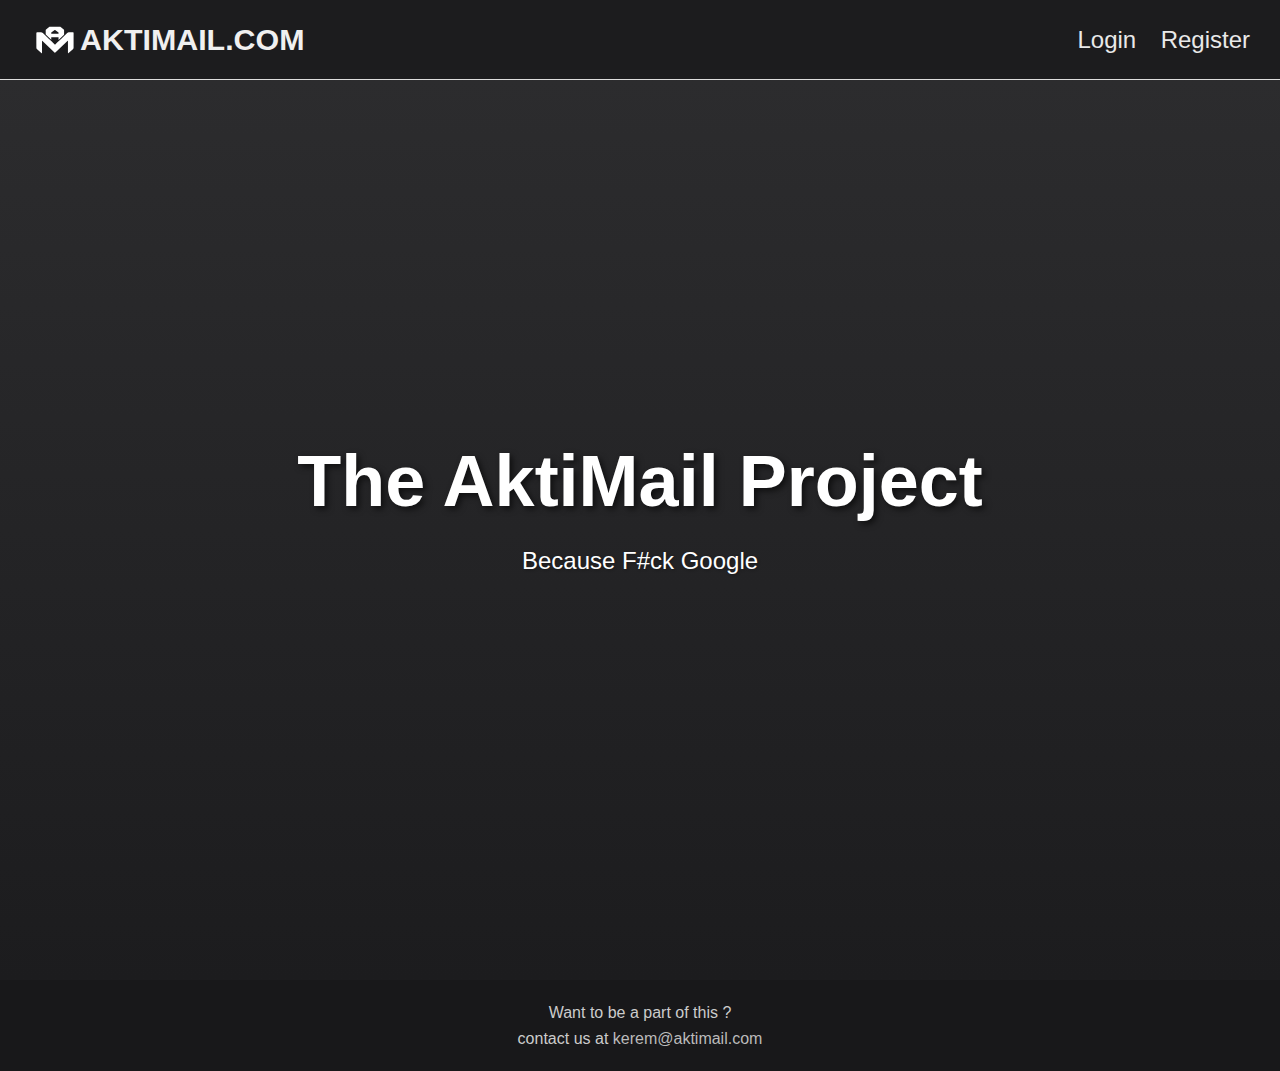
<file: index.html>
<!DOCTYPE html>
<html lang="en">
<head>
  <meta charset="UTF-8" />
  <meta name="viewport" content="width=device-width, initial-scale=1.0" />
  <title>AktiMail</title>
  <link rel="icon" type="image/x-icon" href="ico.png">
  <link rel="stylesheet" href="style.css" />
</head>
<body>

  <header class="navbar">
    <div class="navbar-container">
      <div class="fix">
      <a class="link2" href="https://aktimail.com/">
      <div class="logo">
        <img src="brand.svg" width="50px" height="auto" alt="">
        <div id="logo-text">AKTIMAIL.COM</div>
      </div>
      </a>  
      </div>
      <div class="nav-links">
        <a href="https://webmail.aktimail.com/">Login</a>
        <a href="/register">Register</a>
      </div>
    </div>
  </header>

  <main class="hero">
    <section class="hero-section" id="hero-section">
      <h1>The AktiMail Project</h1>
      <p>
        Because F#ck Google<br />
      </p>
    </section>
  </main>

  <footer class="footer-section">
  <div class="container">
    <p>Want to be a part of this ?</p>
    <p> contact us at <a href="mailto:kerem@aktimail.com">kerem@aktimail.com</a> </p>
  </div>
</footer>


</body>
</html>
</file>
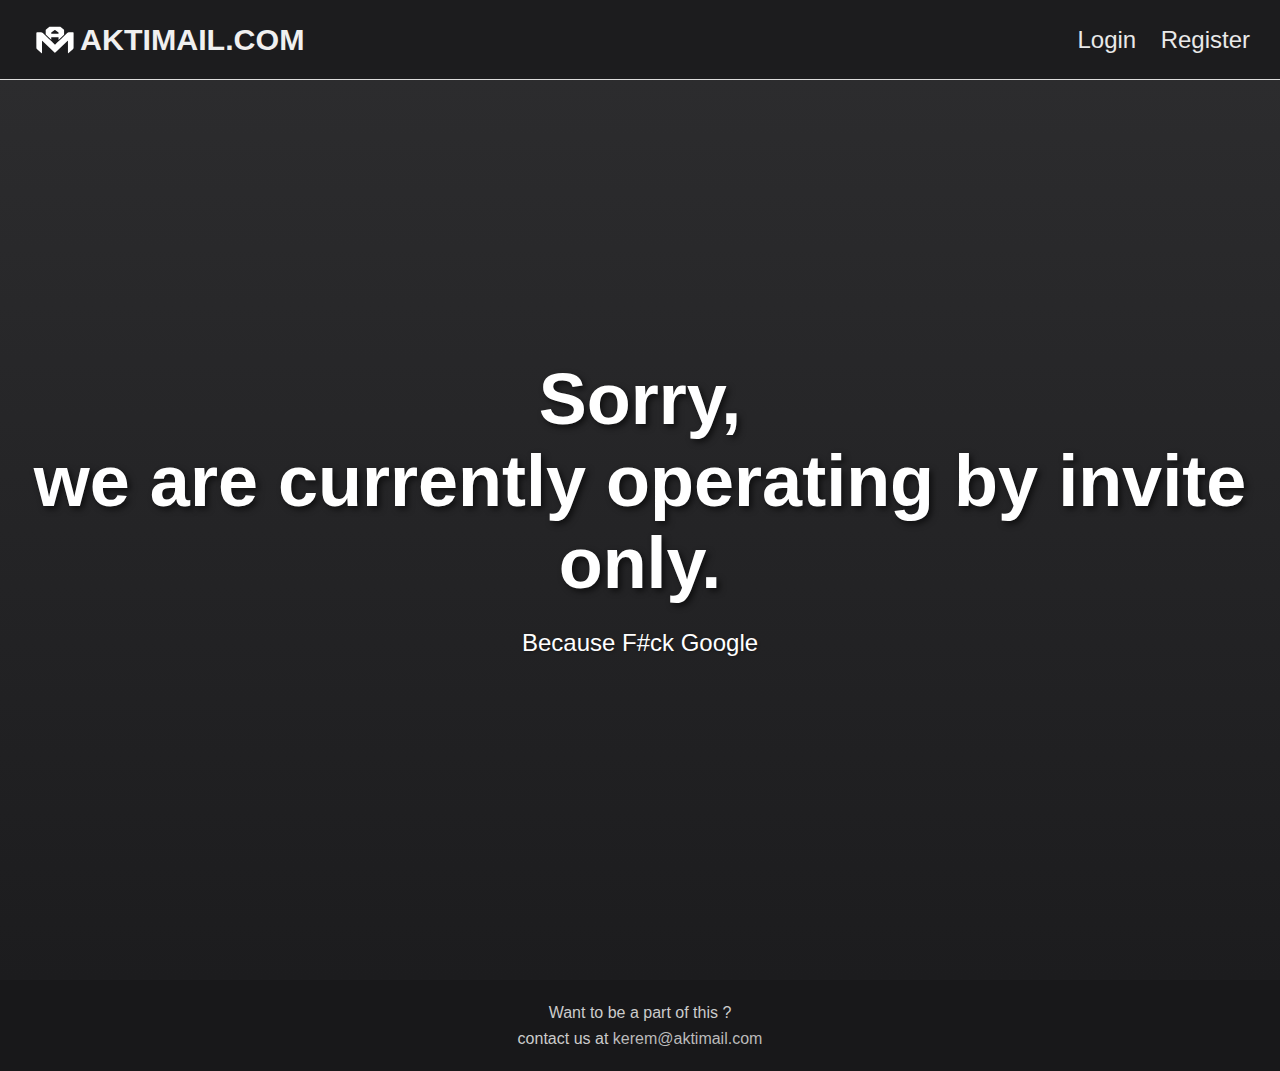
<file: register.html>
<!DOCTYPE html>
<html lang="en">
<head>
  <meta charset="UTF-8" />
  <meta name="viewport" content="width=device-width, initial-scale=1.0" />
  <title>AktiMail</title>
  <link rel="icon" type="image/x-icon" href="ico.png">
  <link rel="stylesheet" href="style.css" />
</head>
<body>

  <header class="navbar">
    <div class="navbar-container">
      <div class="fix">
      <a class="link2" href="https://aktimail.com/">
      <div class="logo">
        <img src="brand.svg" width="50px" height="auto" alt="">
        <div id="logo-text">AKTIMAIL.COM</div>
      </div>
      </a>  
      </div>
      <div class="nav-links">
        <a href="https://webmail.aktimail.com/">Login</a>
        <a href="register">Register</a>
      </div>
    </div>
  </header>

  <main class="hero">
    <section class="hero-section" id="hero-section">
      <h1>Sorry,<br> we are currently operating by invite only.</h1>
      <p>
        Because F#ck Google<br />
      </p>
    </section>
  </main>

  <footer class="footer-section">
  <div class="container">
    <p>Want to be a part of this ?</p>
    <p> contact us at <a href="mailto:kerem@aktimail.com">kerem@aktimail.com</a> </p>
  </div>
</footer>


</body>
</html>
</file>
<file: style.css>
/* Reset and base styles */
* {
  margin: 0;
  padding: 0;
  box-sizing: border-box;
}

body {
  font-family: sans-serif;
  min-height: 100vh;
  display: flex;
  flex-direction: column;
}

/* Navbar */
.navbar {
  height: 80px;
  background-color: #1c1c1e;
  display: flex;
  align-items: center;
  justify-content: center;
  border-bottom: 1px solid #ddd;
}

.navbar-container {
  width: 100%;
  display: flex;
  justify-content: space-between;
  align-items: center;
  margin-left: 30px;
  margin-right: 30px;
}

.logo {
  font-weight: bold;
  font-size: 1.9rem;
  color: #f0f0f0;
  margin: 0;
  padding: 0;
  display: flex;
  justify-content: center;
  align-items: center;
}

.nav-links a {
  margin-left: 20px;
  text-decoration: none;
  color: #e9e9e9;
  font-size: 1.5rem;
}





/* Base and font setup */
body {
  margin: 0;
  background-color: #1b1d20;
  color: #fff;
  font-family: 'Roboto', sans-serif;
}

h1 {
  font-weight: 700;
}

p {
  font-weight: 300;
  line-height: 1.6;
  color: #ccc;
}

/* Hero Section */
.hero-section {
  height: 100vh;
  background: linear-gradient(to bottom, #2c2c2e, #1c1c1e);
  display: flex;
  flex-direction: column;
  align-items: center;
  justify-content: center;
  text-align: center;
  padding: 0 20px;
}

.hero-section h1 {
  font-size: 4.5rem;
  text-shadow: 3px 3px 6px rgba(0, 0, 0, 0.6);
  margin-bottom: 20px;
  color: #fff;
}

.hero-section p {
  font-size: 1.5rem;
  text-shadow: 1px 1px 3px rgba(0, 0, 0, 0.3);
  max-width: 700px;
  margin-bottom: 40px;
  color: #fff;
}
.footer-section {
  background-color: #18181a;
  color: #bbbbbb;
  text-align: center;
  padding: 20px 10px;
  font-size: 1rem;
  font-family: 'Roboto', sans-serif;
  box-shadow: inset 0 1px 0 rgba(255, 255, 255, 0);
}

.footer-section .container {
  max-width: 900px;
  margin: 0 auto;
}

.footer-section a {
  color: #bbb;
  text-decoration: none;
  transition: color 0.3s ease;
}

.footer-section a:hover {
  color: #fff;
  text-decoration: underline;
}

.fix a {
  text-decoration: none;
  
}

@media (max-width: 600px) {
  /* Your mobile-specific styles go here */
 .logo{
  font-size: 1.4rem;
 }
 .nav-links a{
  font-size: 1.2rem;
 }
}

@media (max-width: 432px) {
  /* Your mobile-specific styles go here */
 #logo-text{
  display: none;
 }

}
</file>
